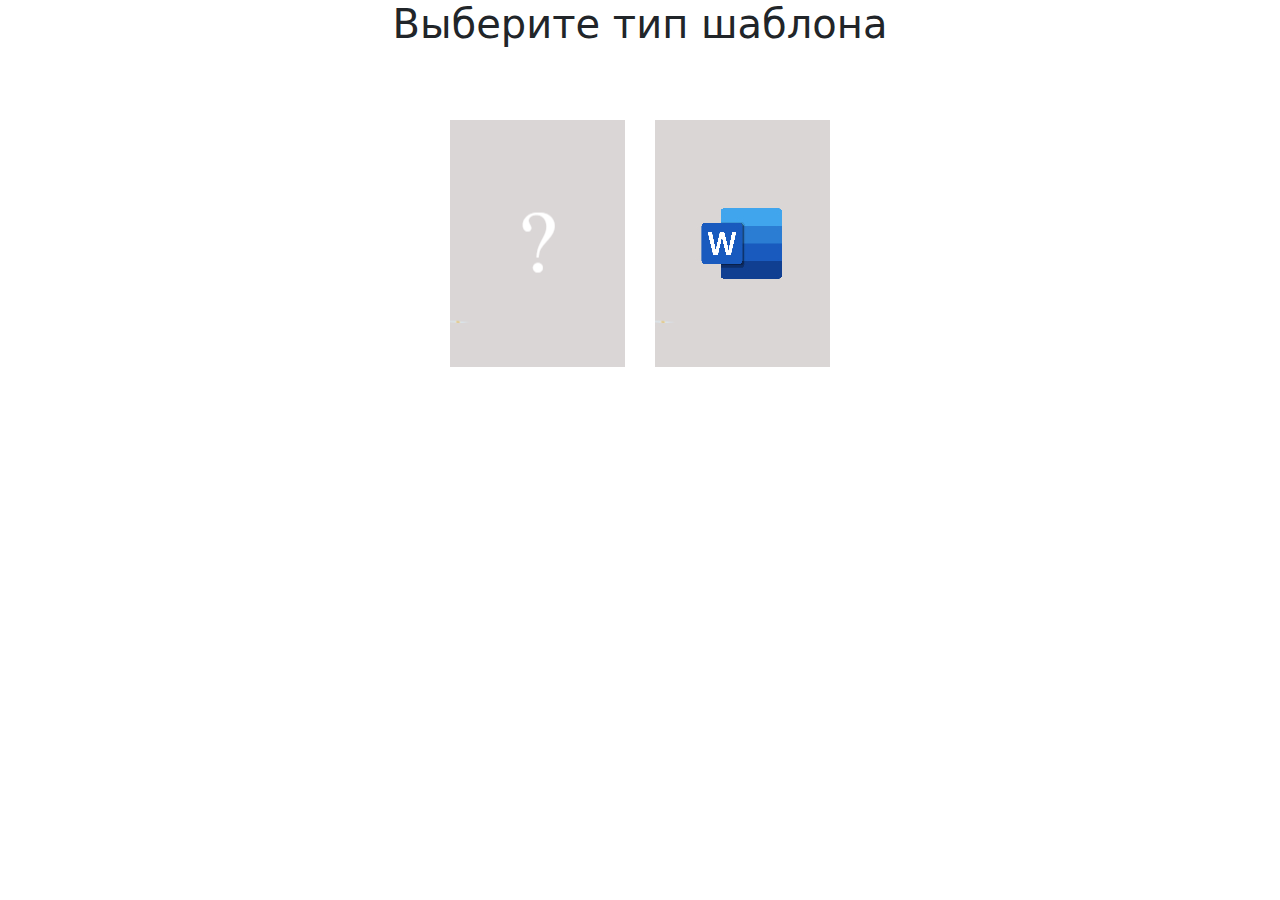
<file: templates/index.html>
<!DOCTYPE html>
<html lang="ru">
<head>
    <meta charset="UTF-8">
    <meta name="viewport" content="width=device-width, initial-scale=1.0">
    <title>Выбор типа шаблона</title>
    <link href="../static/css/index.css" rel="stylesheet">
    <link rel="stylesheet" href="../static/css/bootstrap/bootstrap.css">
</head>
<body>
    <div class="header">
        <h1>Выберите тип шаблона</h1>
    </div>
    <div class="templates">
        <div class="your_temp">
            <a href="/your_temp" class="template">
                <img src="../static/images/your_temp.jpg" alt="Свой шаблон">
            </a>
        </div>
        <div class="document">
            <a href="/document" class="template">
                <img src="../static/images/document.jpg" alt="Документ">
            </a>
        </div>
    </div>
</body>
</html>
</file>
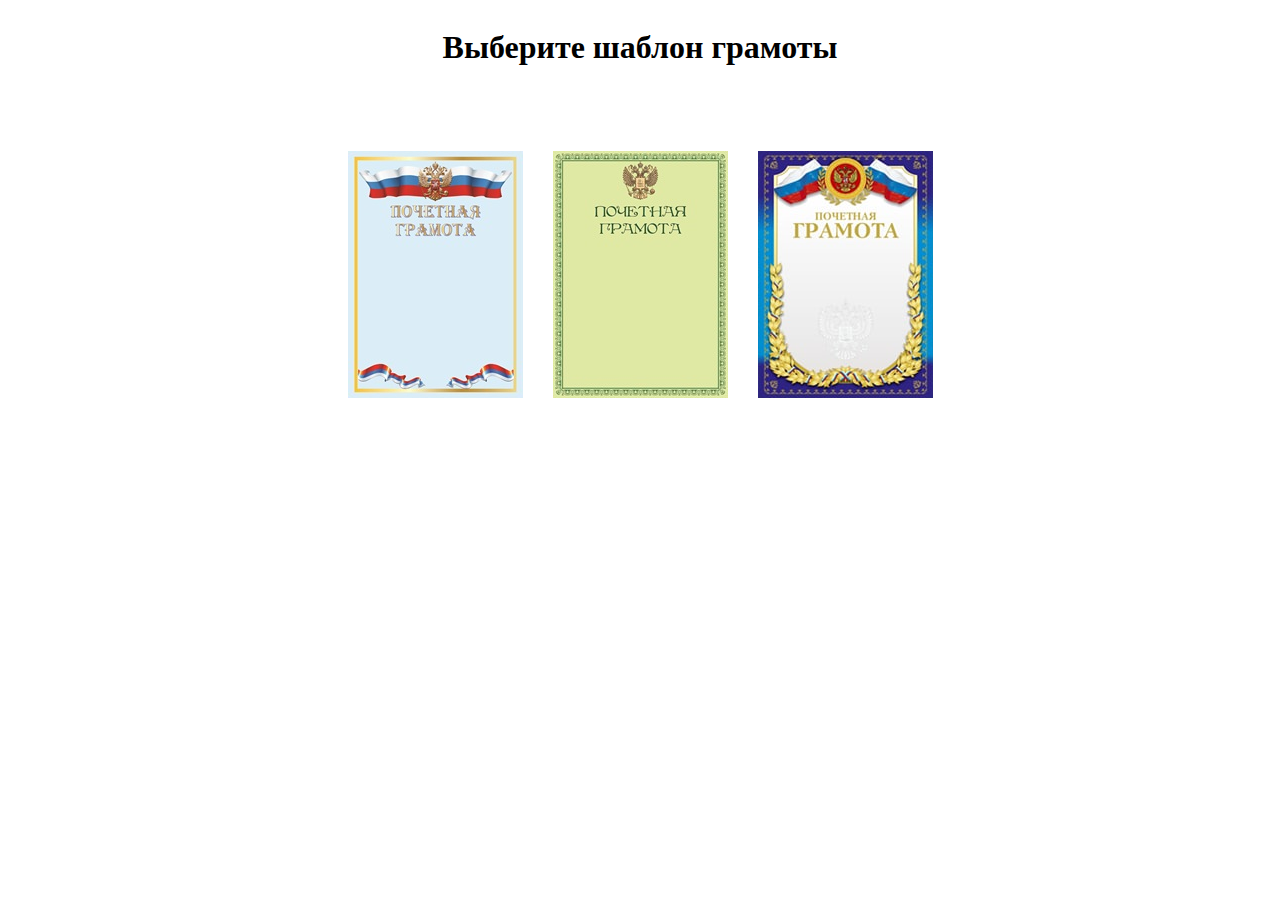
<file: 2.0/templates/index.html>
<!DOCTYPE html>
<html lang="ru">
<head>
    <meta charset="UTF-8">
    <meta name="viewport" content="width=device-width, initial-scale=1.0">
    <title>Выбор шаблона грамоты</title>
    <link href="../static/css/index.css" rel="stylesheet">
</head>
<body>
    <div class="header">
        <h1>Выберите шаблон грамоты</h1>
    </div>
    <div class="templates">
        <div class="template1">
            <a href="template1.html" class="template">
                <img src="../static/images/template1.jpg" alt="Шаблон 1">
            </a>
        </div>
        <div class="template2">
            <a href="certificate-template2.html" class="template">
                <img src="../static/images/template2.jpg" alt="Шаблон 2">
            </a>
        </div>
        <div class="template3">
            <a href="certificate-template3.html" class="template">
                <img src="../static/images/template3.jpg" alt="Шаблон 3">
            </a>
        </div>
    </div>
</body>
</html>
</file>
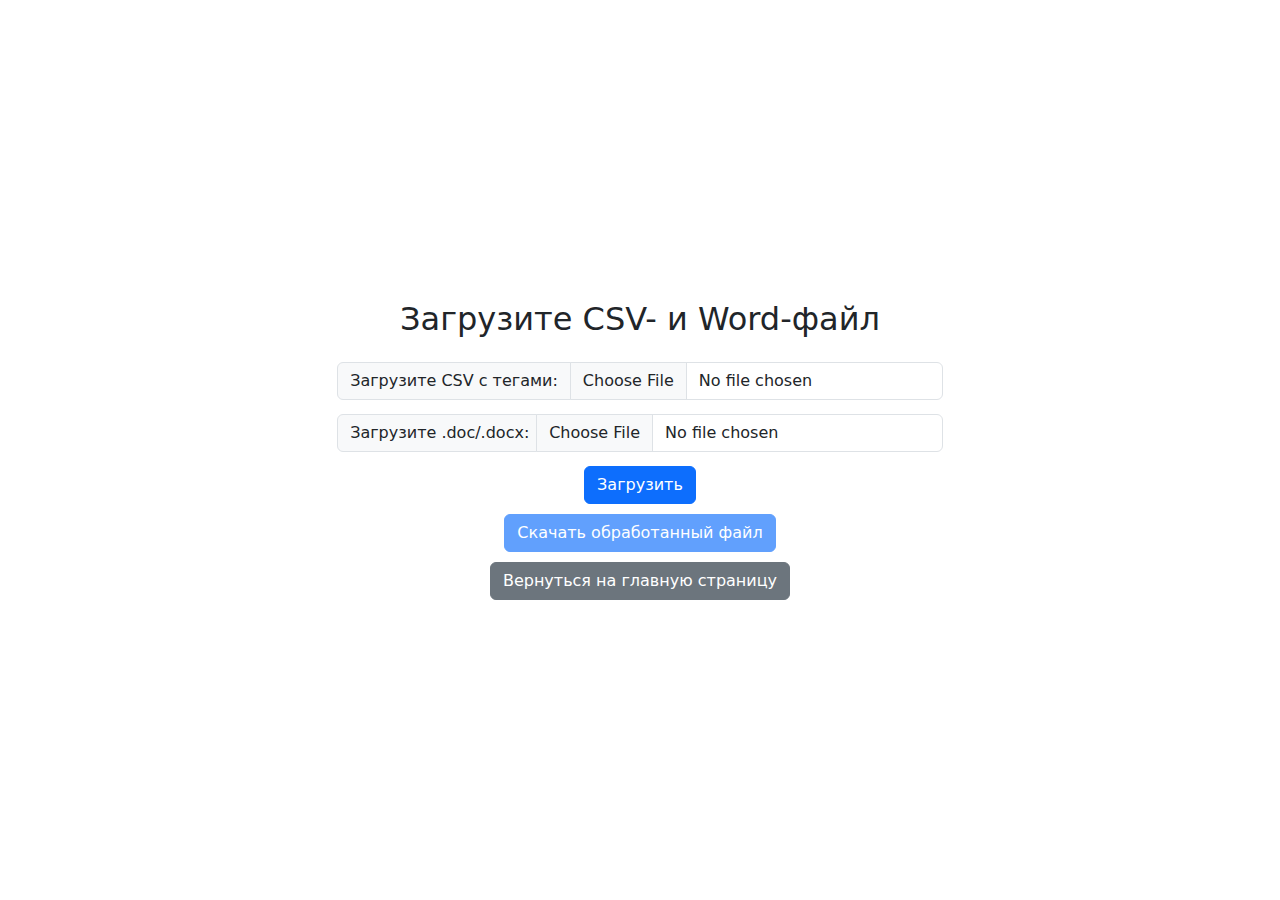
<file: templates/document.html>
<!DOCTYPE html>
<html lang="ru">
<head>
    <meta charset="UTF-8">
    <meta name="viewport" content="width=device-width, initial-scale=1.0">
    <link href="../static/css/document.css" rel="stylesheet">
    <link rel="stylesheet" href="../static/css/bootstrap/bootstrap.css">
    <title>Загрузка файлов</title>
</head>
<body>
    <h2 class="mb-4">Загрузите CSV- и Word-файл</h2>
    <form id="uploadForm" enctype="multipart/form-data" method="POST" action="/document/download">
        <div class="input-group mb-1">
            <label for="csvFile" class="input-group-text">Загрузите CSV с тегами:</label>
            <input type="file" id="csvFile" name="csvFile" accept=".csv" class="form-control" required>
        </div>
        <div class="input-group mb-1">
            <label for="wordFile" class="input-group-text" style="width: 200px;">Загрузите .doc/.docx:</label>
            <input type="file" id="wordFile" name="wordFile" accept=".doc,.docx" class="form-control" required>
        </div>
        <button class="btn btn-primary" type="submit">Загрузить</button>
    </form>
    <button class="btn btn-primary" id="downloadBtn" style="margin-bottom: 10px;" disabled>
        <a href="#" id="downloadLink" style="color: inherit; text-decoration: none;">Скачать обработанный файл</a>
    </button>
    <a href="../" class="btn btn-secondary">Вернуться на главную страницу</a>
    <script>
        // Функция для блокировки кнопки скачивания
        function disableDownloadButton() {
            document.getElementById('downloadBtn').disabled = true;
            document.getElementById('downloadLink').href = '#';
        }

        // Обработчики событий для полей ввода файлов
        document.getElementById('csvFile').addEventListener('click', disableDownloadButton);
        document.getElementById('wordFile').addEventListener('click', disableDownloadButton);

        // Обработчик загрузки формы
        document.getElementById('uploadForm').addEventListener('submit', function(event) {
            event.preventDefault();
            
            const formData = new FormData(this);
            fetch('/document/download', {
                method: 'POST',
                body: formData
            })
            .then(response => {
                if (response.ok) {
                    // Активируем кнопку для скачивания
                    document.getElementById('downloadBtn').disabled = false;
                    document.getElementById('downloadLink').href = 'output/documents.zip';
                } else {
                    alert('Произошла ошибка при загрузке файлов');
                }
            })
            .catch(error => {
                alert('Произошла ошибка: ' + error);
            });
        });
    </script>
</body>
</html>
</file>
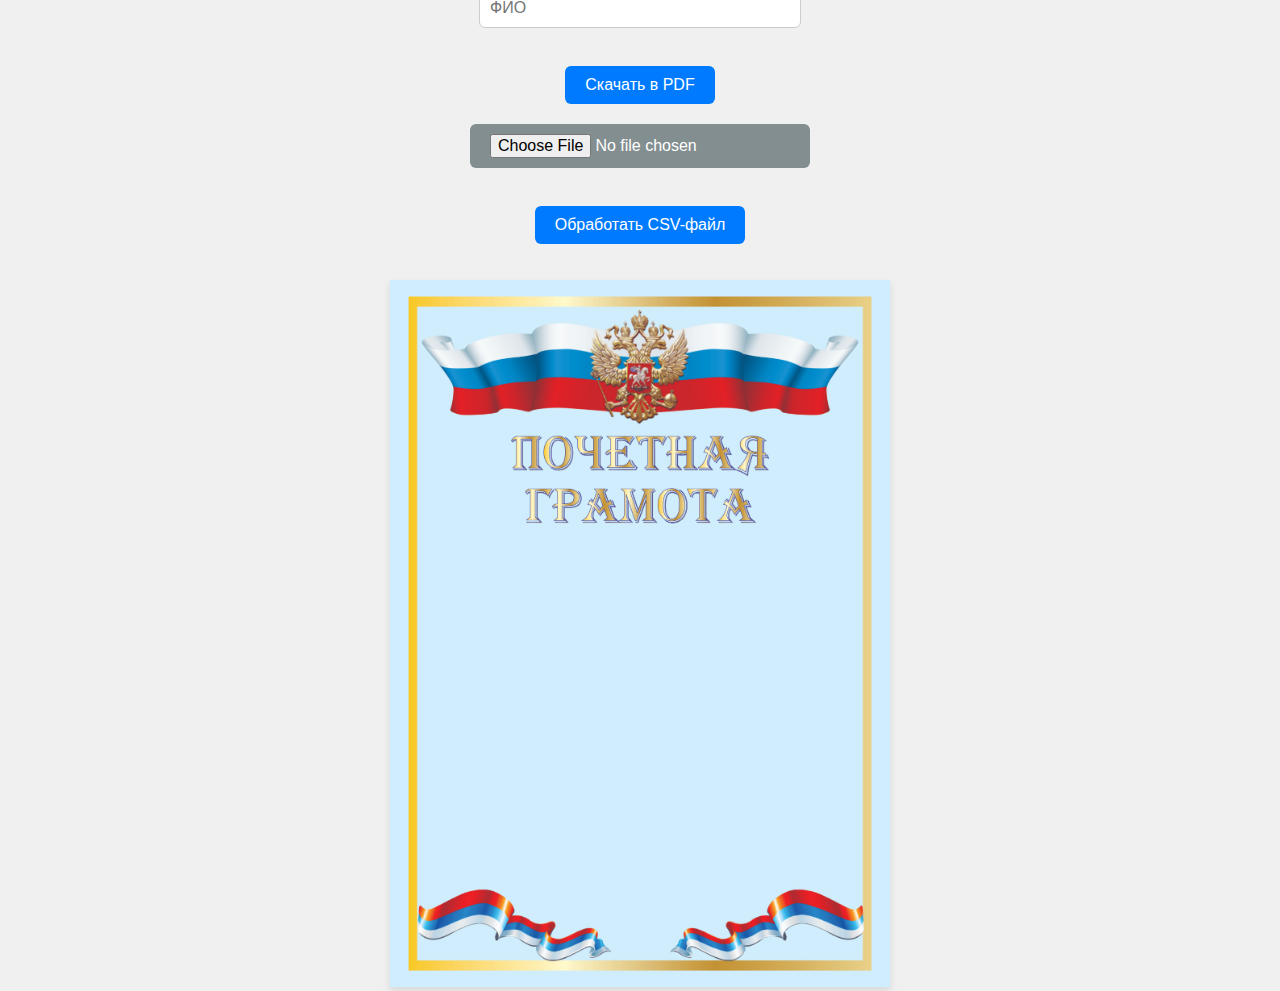
<file: templates/template1.html>
<!DOCTYPE html>
<html lang="ru">
<head>
    <meta charset="UTF-8">
    <meta name="viewport" content="width=device-width, initial-scale=1.0">
    <title>Шаблон грамоты №1</title>
    <link href="../static/css/template1.css" rel="stylesheet">
</head>
<body>
<div class="container">
    <h1>Введите ваши данные:</h1>
    
    <!-- Форма отправки данных -->
    <form action="/generate-pdf" method="post">
        <input type="text" id="fullName" name="fullName" placeholder="ФИО">
        <br><br>
        <button type="submit">Скачать в PDF</button>
    </form>

    <!-- Форма для загрузки CSV-файла -->
    <form id="csvForm" enctype="multipart/form-data" method="post" action="/process-csv">
        <input type="file" id="csvFile" name="csvfile" accept="text/csv">
        <br><br>
        <button type="submit">Обработать CSV-файл</button>
    </form>

    <br><br>
    <!-- Изображение грамоты -->
    <img src="../static/images/template1_ext.jpg" alt="грамота" id="certificateImage">
    <!-- Холст для наложения текста -->
    <canvas id="overlayCanvas"></canvas>
</div>
<!-- Подключение библиотеки jspdf -->
<script src="../static/js/template1.js"></script>

</body>
</html>
</file>
<file: static/css/index.css>
.header {
    display: flex;
    justify-content: center;
}
.templates {
    display: flex;
    justify-content: center;
    margin-top: 5%;
    gap: 30px;
}
.template1:hover {
    transform: scale(1.1);
    transition: transform .2s;
}
.template2:hover {
    transform: scale(1.1);
    transition: transform .2s;
}
.template3:hover {
    transform: scale(1.1);
    transition: transform .2s;
}
.your_temp:hover {
    transform: scale(1.1);
    transition: transform .2s;
}
.document:hover {
    transform: scale(1.1);
    transition: transform .2s;
}
</file>
<file: 2.0/static/css/index.css>
.header {
    display: flex;
    justify-content: center;
}
.templates {
    display: flex;
    justify-content: center;
    margin-top: 5%;
    gap: 30px;
}
.template1:hover {
    transform: scale(1.1);
    transition: transform .2s;
}
.template2:hover {
    transform: scale(1.1);
    transition: transform .2s;
}
.template3:hover {
    transform: scale(1.1);
    transition: transform .2s;
}
</file>
<file: static/css/document.css>
body {
    font-family: Arial, sans-serif;
    display: flex;
    flex-direction: column;
    align-items: center;
    justify-content: center;
    height: 100vh;
}
form {
    display: flex;
    flex-direction: column;
    gap: 10px;
    align-items: center;
}
button {
    padding: 10px 20px;
    background-color: #007bff;
    color: white;
    border: none;
    cursor: pointer;
    border-radius: 5px;
    transition: background-color 0.3s;
}
button:hover {
    background-color: #0056b3;
}
button:disabled {
    background-color: #cccccc;
}
#downloadBtn {
    margin-top: 10px;
}
</file>
<file: static/css/template1.css>
body {
    font-family: Arial, sans-serif;
    display: flex;
    justify-content: center;
    align-items: center;
    height: 100vh;
    margin: 0;
    background-color: #f0f0f0;
}
.container {
    text-align: center;
}
img {
    max-width: 500px;
    box-shadow: 0 4px 8px rgba(0, 0, 0, 0.1);
}
input {
    padding: 10px;
    margin-bottom: 20px;
    width: 300px;
    border-radius: 6px;
    border: 1px solid #ccc;
    font-size: 16px;
}
button {
    padding: 10px 20px;
    cursor: pointer;
    background-color: #007bff;
    color: white;
    border: none;
    border-radius: 6px;
    font-size: 16px;
}
canvas {
    position: absolute;
    top: 50%;
    left: 50%;
    transform: translate(-50%, -50%);
    pointer-events: none;
}

#csvFile {
    margin-top: 4%;
    padding: 10px 20px;
    cursor: pointer;
    background-color: #828e8f;
    color: white;
    border: none;
    border-radius: 6px;
    font-size: 16px;
}
</file>
